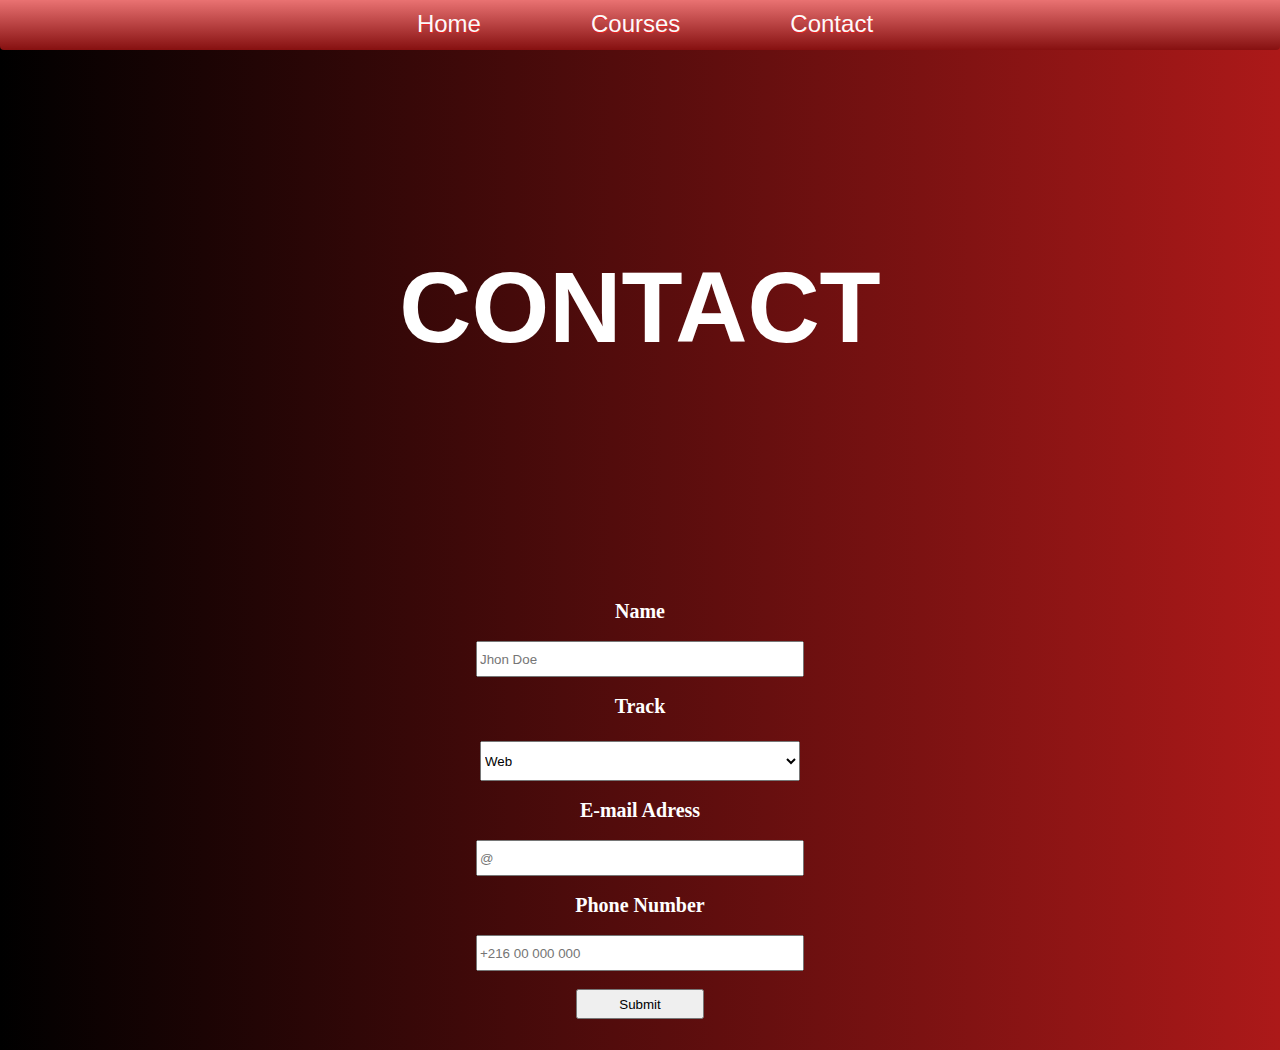
<file: contact.html>
<!DOCTYPE html>
<html>
<head>
    <title>MARIEM_check_point_1</title>
    <link rel="stylesheet" href="style.css">
    <link rel="icon" href="https://previews.123rf.com/images/putracetol/putracetol1805/putracetol180506680/101827937-check-point-logo-icon-design.jpg">
</head>
<body>
  
      <div class="entete">
          <!-- <img scr="https://gomycode.tn/images/section2GMCLogo.png"> -->
          <div class="onglet">
              <a href="index.html"> Home</a>
          </div> 
         <div class="onglet">
              <a href="courses.html"> Courses</a> 
         </div>
         <div class="onglet">
              <a href="contact.html"> Contact</a>
         </div>

      </div>
      <div class ="cover">
        <h1> CONTACT </h1>
      </div>
  

      <div class="icone4">
      <center>
        <label> <b>Name</b></label> 
        <br>
        <br>
        <input type="text" placeholder="Jhon Doe">
        <br>
        <br>
        <label> <b>Track</b>
        <br>
        <br>
      </label>
        <select class="select1">
          <option>Web</option>
          <option>Gaming</option>
          <option>IA</option>
        </select> 
        <br> 
        <br>
        <label> <b>E-mail Adress</b></label> 
        <br>
        <br>
        <input type="text" placeholder="@">
        <br>
        <br>
        <label> <b>Phone Number</b></label> 
        <br>
        <br>
        <input type="number" placeholder="+216 00 000 000">
        <br>
        <br>
        <button class="button1">
          Submit</button>
    </center>
    </div>
</body>
</html>
</file>
<file: style.css>
body{
     width: 100%;
     margin: 0px;
     background:linear-gradient(90deg, rgb(0, 0, 0),rgb(172, 25, 25));

 }

 .entete{
    width: 100%;
    height:50px;
    background:linear-gradient(rgb(233, 114, 114),rgb(134, 16, 16));
    border-radius: 0px 0px 4px 4px;
    display: flex;
    justify-content : center;
 }


  a{
    color: rgb(250, 250, 250);
    font-family: 'Poppins', sans-serif;
    text-decoration: none;
    text-decoration-style: solid;
    text-shadow: 0 1px 0 rgb(235, 34, 34);
    font-size: 150%; 
    margin-left:10px;
    margin-top: 10px;  
}

.onglet {
    display:flex;
    justify-content: center; 
    justify-content: space-around;
    margin-left:50px;
    margin-right: 50px;
}
  
 
.onglet:hover {
    width : 150px;
    height: 46px;
    background: rgb(255, 255, 255,0.5);
    background-size: 200px;
    border-bottom: 4px solid rgb(248, 248, 250);
    transition: text-shadow, color  2s;
   
}

a:hover   { 
    color: rgb(12, 2, 14);
    transition: text-shadow, color  1s;
} 

.slider{
    display:flex;
    flex-wrap: nowrap;
}
.slider img{
  width: 34%; 
  height: 600px;
  overflow: hidden;
}

p{
    text-decoration-style: solid;
    font-family: 'Poppins', sans-serif;
    color: rgb(248, 248, 250);
    font-size: 50px;
    text-align: center;
}

.icone{
    height: 200px;
    display:flex;
    justify-content: space-around;
    align-items: center;
}
.lien{
    display:flex;
    justify-content: center; 
}
.lien a{
    text-decoration-style: solid;
    font-family: 'Poppins', sans-serif;
    color: rgb(9, 9, 97);
    font-size: 20px;
    margin-bottom:50px;
    margin-top: 50px;
}

.bottom{
    width: 100%;
    height:600px;
    display:flex;
    flex-direction: column;
    align-items: center; 
} 

.bottom iframe{
    width:600px;
    height:400px;
    display:flex;
    justify-content: center; 
}

.cover{
    display:flex;
    justify-content: center;
    width: 100%;
    height: 500px;
    background-image: url('https://iyadhkhalfallah.github.io/checkpointsGMC/res/webdev3.png');
}

h1{
    text-decoration-style: solid;
    font-family: 'Poppins', sans-serif;
    color: rgb(255, 255, 255);
    font-size: 100px;
    text-align: center;
    margin-top: 200px;
}

.icone2 {
    width:100%;
    height:500px;
    margin-left:10px;
    margin-right:10px;
    /* display: flex;
    display:inline-block; */
    display: flex;
    justify-content : center;
    /* flex-direction: row;
    flex-wrap:wrap; 
    justify-content: space-between; */
} 

.icone21{
    width:30%;
    margin-right:10px;
    margin-left:100px;
    margin-top:100px;
    height: 200px;
    background-image: url("https://iyadhkhalfallah.github.io/checkpointsGMC/res/tracks/Objet%20dynamique%20vectoriel.png");
    background-repeat: no-repeat;
}
.icone22{
    width:30%;
    margin-right:10px;
    margin-left:100px;
    margin-top:100px;
    height: 200px;
    background-image: url("https://iyadhkhalfallah.github.io/checkpointsGMC/res/tracks/Objet%20dynamique%20vectoriel1.png");
    background-repeat: no-repeat;
}
.icone23{
    width:30%;
    margin-right:10px;
    margin-left:100px;
    margin-top:100px;
    height: 200px;
    background-image: url("https://iyadhkhalfallah.github.io/checkpointsGMC/res/tracks/Objet%20dynamique%20vectoriel2.png");
    background-repeat: no-repeat;
}
#text1 p{
    text-decoration-style: solid;
    font-family: 'Poppins', sans-serif;
    color: rgb(3, 3, 3);
    font-size: 30px;
    text-align: center;
    margin-top: 50px;
}

#view1{
    display:none;
    width:30%;
    margin-right:10px;
    margin-left:100px;
    margin-top:100px;
    height: 20px;
    background-color:rgb(133, 130, 130);
}
#view1 a{
    text-decoration-style: solid;
    font-family: 'Poppins', sans-serif;
    color: rgb(70, 11, 207);
    font-size: 10px;
    text-align: center;
}

#view2{
    display:none;
    width:30%;
    margin-right:10px;
    margin-left:100px;
    margin-top:100px;
    height: 20px;
    background-color:rgb(133, 130, 130);
}
#view2 a{
    text-decoration-style: solid;
    font-family: 'Poppins', sans-serif;
    color: rgb(55, 23, 235);
    font-size: 10px;
    text-align: center;
}

#view3{
    display:none;
    width:30%;
    margin-right:10px;
    margin-left:100px;
    margin-top:100px;
    height: 20px;
    background-color:rgb(133, 130, 130);
}
#view3 a{
    text-decoration-style: solid;
    font-family: 'Poppins', sans-serif;
    color: rgb(67, 29, 235);
    font-size: 10px;
    text-align: center;
}

/* .icone24{
    width:25%;
    height:220px;
    margin-left:10px;
    margin-right:10px;
    margin-left:250px;
    margin-top:50px;
    height: 500px;
    background-image: url("https://iyadhkhalfallah.github.io/checkpointsGMC/res/tracks/Objet%20dynamique%20vectoriel3.png");
}
.icone25{
    width:25%;
    height:220px;
    margin-left:10px;
    margin-right:10px;
    margin-left:250px;
    margin-top:50px;
    height: 500px;
    background-image: url("https://iyadhkhalfallah.github.io/checkpointsGMC/res/tracks/Objet%20dynamique%20vectoriel4.png");
}
.icone26{
    width:25%;
    height:220px;
    margin-left:10px;
    margin-right:10px;
    margin-left:250px;
    margin-top:50px;
    height: 500px;
    background-image: url("https://iyadhkhalfallah.github.io/checkpointsGMC/res/tracks/Objet%20dynamique%20vectoriel5.png");
}
.icone27{
    width:25%;
    height:220px;
    margin-left:10px;
    margin-right:10px;
    margin-top:50px;
    height: 500px;
    background-image: url("https://iyadhkhalfallah.github.io/checkpointsGMC/res/tracks/Objet%20dynamique%20vectoriel6.png");
}
.icone28{

    height: 500px;
    background-image: url("https://iyadhkhalfallah.github.io/checkpointsGMC/res/tracks/Objet%20dynamique%20vectoriel7.png");
}
.icone29{
    width:10%;
    height:100px;
    margin-left:10px;
    margin-right:10px;
    margin-left:250px;
    margin-top:50px;
    height: 500px;
    background-image: url("https://iyadhkhalfallah.github.io/checkpointsGMC/res/tracks/Objet%20dynamique%20vectoriel8.png");
} */
 
.icone3{
    margin-top:200px;
    height: 500px;    
}
.icone4{
    margin-top:50px;
    height: 450px;    
}
label{
    text-decoration-style: solid;
    font-family: 'Gelasio', serif;
    color: rgb(255, 255, 255);
    font-size: 20px;
    text-align: center;
    margin-top: 200px;  
}

input{
    width:25%;
    height:30px;
}
.select1{
    width:25%;
    height:40px;
}
.button1{
    width:10%;
    height:30px;  
}
</file>
